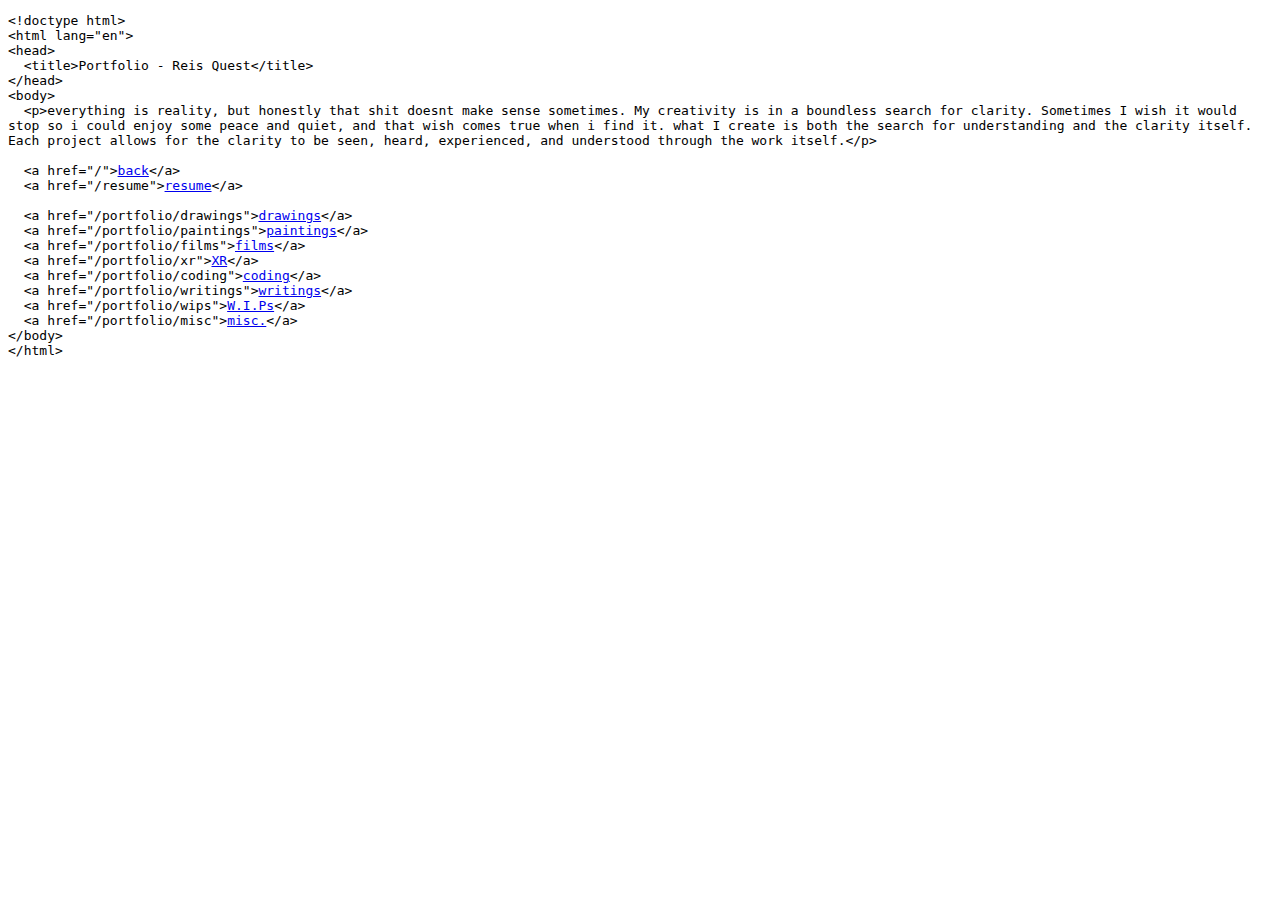
<file: portfolio/index.html>
<!doctype html>
<html lang="en">
<head>
  <meta charset="UTF-8" />
  <meta name="viewport" content="width=device-width, initial-scale=1.0" />
  <title>Portfolio - Reis Quest</title>
  <style>
    pre {
      white-space: pre-wrap;
      overflow-wrap: anywhere;
    }

    a[data-btn]:hover,
    a[data-btn]:focus-visible {
      background: #ff0;
      color: #000;
      outline: none;
    }
  </style>
</head>
<body>
<pre id="portfolio-pre">&lt;!doctype html&gt;
&lt;html lang="en"&gt;
&lt;head&gt;
  &lt;title&gt;Portfolio - Reis Quest&lt;/title&gt;
&lt;/head&gt;
&lt;body&gt;
  &lt;p&gt;everything is reality, but honestly that shit doesnt make sense sometimes. My creativity is in a boundless search for clarity. Sometimes I wish it would stop so i could enjoy some peace and quiet, and that wish comes true when i find it. what I create is both the search for understanding and the clarity itself. Each project allows for the clarity to be seen, heard, experienced, and understood through the work itself.&lt;/p&gt;

  &lt;a href="/"&gt;<a data-btn href="/">back</a>&lt;/a&gt;
  &lt;a href="/resume"&gt;<a data-btn href="/resume">resume</a>&lt;/a&gt;

  &lt;a href="/portfolio/drawings"&gt;<a data-btn href="/portfolio/drawings">drawings</a>&lt;/a&gt;
  &lt;a href="/portfolio/paintings"&gt;<a data-btn href="/portfolio/paintings">paintings</a>&lt;/a&gt;
  &lt;a href="/portfolio/films"&gt;<a data-btn href="/portfolio/films">films</a>&lt;/a&gt;
  &lt;a href="/portfolio/xr"&gt;<a data-btn href="/portfolio/xr">XR</a>&lt;/a&gt;
  &lt;a href="/portfolio/coding"&gt;<a data-btn href="/portfolio/coding">coding</a>&lt;/a&gt;
  &lt;a href="/portfolio/writings"&gt;<a data-btn href="/portfolio/writings">writings</a>&lt;/a&gt;
  &lt;a href="/portfolio/wips"&gt;<a data-btn href="/portfolio/wips">W.I.Ps</a>&lt;/a&gt;
  &lt;a href="/portfolio/misc"&gt;<a data-btn href="/portfolio/misc">misc.</a>&lt;/a&gt;
&lt;/body&gt;
&lt;/html&gt;
</pre>
<script>
  (function () {
    const pre = document.getElementById("portfolio-pre");
    if (!pre) return;

    const walker = document.createTreeWalker(pre, NodeFilter.SHOW_TEXT);
    const nodes = [];
    let node;

    while ((node = walker.nextNode())) {
      const value = node.textContent || "";
      nodes.push({ node, value });
      node.textContent = "";
    }

    const totalChars = nodes.reduce((sum, entry) => sum + entry.value.length, 0);
    if (!totalChars) return;

    const durationMs = 670;
    const start = performance.now();

    function render(charCount) {
      let remaining = charCount;
      for (const entry of nodes) {
        const take = Math.max(0, Math.min(entry.value.length, remaining));
        entry.node.textContent = entry.value.slice(0, take);
        remaining -= take;
      }
    }

    function tick(now) {
      const elapsed = now - start;
      const progress = Math.min(1, elapsed / durationMs);
      const charsToShow = Math.floor(progress * totalChars);
      render(charsToShow);

      if (progress < 1) {
        requestAnimationFrame(tick);
      } else {
        render(totalChars);
      }
    }

    requestAnimationFrame(tick);
  })();
</script>
</body>
</html>
</file>
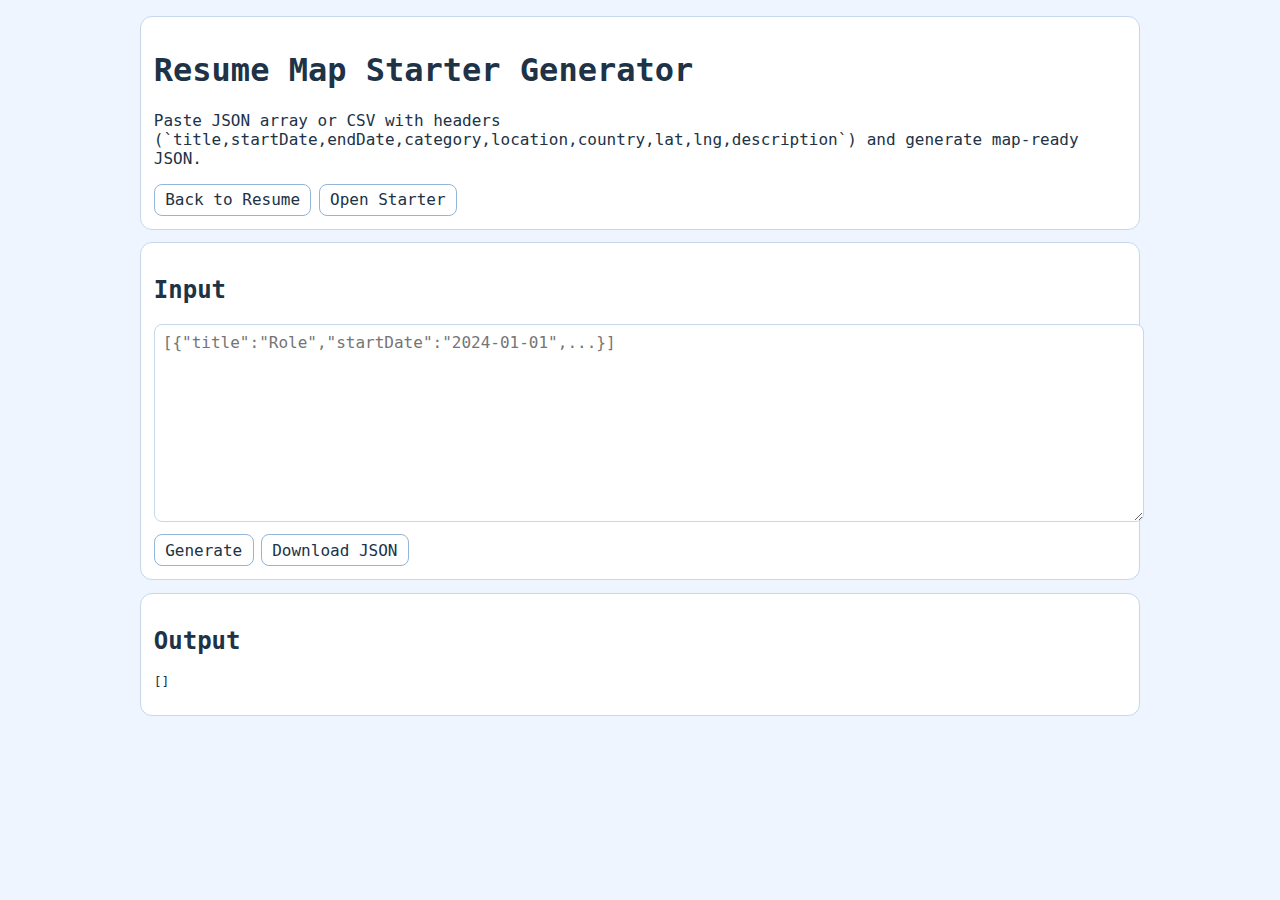
<file: starter-generator/index.html>
<!doctype html>
<html lang="en">
<head>
  <meta charset="UTF-8" />
  <meta name="viewport" content="width=device-width, initial-scale=1.0" />
  <title>Resume Map Starter Generator</title>
  <style>
    body { font-family: "Azeret Mono", ui-monospace, Menlo, monospace; margin: 0; background: #eef5ff; color: #203246; }
    main { width: min(1000px, 94vw); margin: 1rem auto; }
    .card { background: #fff; border: 1px solid #c6d7ea; border-radius: 12px; padding: 0.8rem; margin-bottom: 0.8rem; }
    textarea { width: 100%; min-height: 180px; font: inherit; border: 1px solid #c6d7ea; border-radius: 8px; padding: 0.5rem; }
    button, a { font: inherit; border: 1px solid #95b4d8; background: #fff; padding: 0.35rem 0.65rem; border-radius: 8px; cursor: pointer; text-decoration: none; color: inherit; }
    .row { display: flex; flex-wrap: wrap; gap: 0.45rem; }
    pre { white-space: pre-wrap; overflow-wrap: anywhere; }
  </style>
</head>
<body>
  <main>
    <section class="card">
      <h1>Resume Map Starter Generator</h1>
      <p>Paste JSON array or CSV with headers (`title,startDate,endDate,category,location,country,lat,lng,description`) and generate map-ready JSON.</p>
      <div class="row">
        <a href="/resume">Back to Resume</a>
        <a href="/starter">Open Starter</a>
      </div>
    </section>

    <section class="card">
      <h2>Input</h2>
      <textarea id="input" placeholder='[{"title":"Role","startDate":"2024-01-01",...}]'></textarea>
      <div class="row" style="margin-top:0.5rem;">
        <button id="generate">Generate</button>
        <button id="download">Download JSON</button>
      </div>
    </section>

    <section class="card">
      <h2>Output</h2>
      <pre id="output">[]</pre>
    </section>
  </main>

  <script>
    const input = document.getElementById('input');
    const output = document.getElementById('output');
    const generate = document.getElementById('generate');
    const download = document.getElementById('download');

    function csvToObjects(csv) {
      const lines = csv.trim().split(/\r?\n/);
      const headers = lines.shift().split(',').map(h => h.trim());
      return lines.map((line) => {
        const cols = line.split(',');
        const obj = {};
        headers.forEach((h, i) => { obj[h] = (cols[i] || '').trim(); });
        return obj;
      });
    }

    function normalize(entry) {
      return {
        id: crypto.randomUUID(),
        title: entry.title || 'Untitled Step',
        startDate: entry.startDate || '2025-01-01',
        endDate: entry.endDate || null,
        category: entry.category || 'Work',
        location: entry.location || 'City',
        country: entry.country || 'Country',
        locationDetail: entry.locationDetail || '',
        lat: Number(entry.lat || 0),
        lng: Number(entry.lng || 0),
        overlapGroup: entry.overlapGroup || '',
        description: entry.description || 'Add detail here.',
        impact: entry.impact || '',
        scope: entry.scope || '',
        tools: entry.tools || '',
        teamSize: entry.teamSize || '',
        outcome: entry.outcome || '',
        skills: (entry.skills || '').split(',').map(s => s.trim()).filter(Boolean),
        evidenceLinks: [],
        mediaLinks: []
      };
    }

    function run() {
      try {
        const raw = input.value.trim();
        if (!raw) return;
        let parsed;
        if (raw.startsWith('[') || raw.startsWith('{')) {
          const json = JSON.parse(raw);
          parsed = Array.isArray(json) ? json : [json];
        } else {
          parsed = csvToObjects(raw);
        }
        const normalized = parsed.map(normalize);
        output.textContent = JSON.stringify(normalized, null, 2);
      } catch (error) {
        output.textContent = `Error: ${error.message}`;
      }
    }

    generate.addEventListener('click', run);
    download.addEventListener('click', () => {
      run();
      if (output.textContent.startsWith('Error')) return;
      const blob = new Blob([output.textContent], { type: 'application/json' });
      const url = URL.createObjectURL(blob);
      const a = document.createElement('a');
      a.href = url;
      a.download = 'journey-data.json';
      a.click();
      URL.revokeObjectURL(url);
    });
  </script>
</body>
</html>
</file>
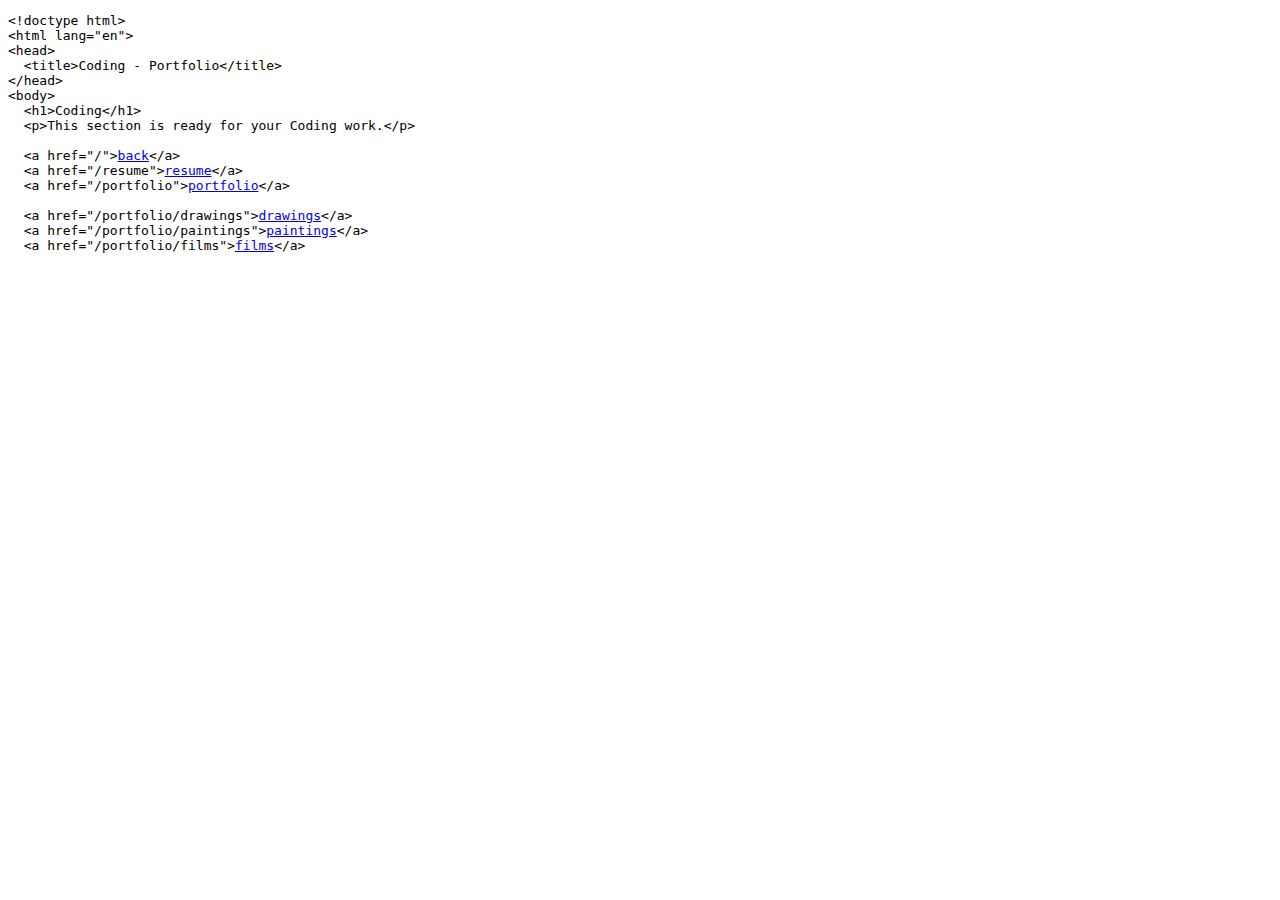
<file: portfolio/coding/index.html>
<!doctype html>
<html lang="en">
<head>
  <meta charset="UTF-8" />
  <meta name="viewport" content="width=device-width, initial-scale=1.0" />
  <title>Coding - Portfolio</title>
  <style>
    pre {
      white-space: pre-wrap;
      overflow-wrap: anywhere;
    }

    a[data-btn]:hover,
    a[data-btn]:focus-visible {
      background: #ff0;
      color: #000;
      outline: none;
    }
  </style>
</head>
<body>
<pre id="portfolio-pre">&lt;!doctype html&gt;
&lt;html lang="en"&gt;
&lt;head&gt;
  &lt;title&gt;Coding - Portfolio&lt;/title&gt;
&lt;/head&gt;
&lt;body&gt;
  &lt;h1&gt;Coding&lt;/h1&gt;
  &lt;p&gt;This section is ready for your Coding work.&lt;/p&gt;

  &lt;a href="/"&gt;<a data-btn href="/">back</a>&lt;/a&gt;
  &lt;a href="/resume"&gt;<a data-btn href="/resume">resume</a>&lt;/a&gt;
  &lt;a href="/portfolio"&gt;<a data-btn href="/portfolio">portfolio</a>&lt;/a&gt;

  &lt;a href="/portfolio/drawings"&gt;<a data-btn href="/portfolio/drawings">drawings</a>&lt;/a&gt;
  &lt;a href="/portfolio/paintings"&gt;<a data-btn href="/portfolio/paintings">paintings</a>&lt;/a&gt;
  &lt;a href="/portfolio/films"&gt;<a data-btn href="/portfolio/films">films</a>&lt;/a&gt;
  &lt;a href="/portfolio/xr"&gt;<a data-btn href="/portfolio/xr">XR</a>&lt;/a&gt;
  &lt;a href="/portfolio/coding"&gt;<a data-btn href="/portfolio/coding">coding</a>&lt;/a&gt;
  &lt;a href="/portfolio/writings"&gt;<a data-btn href="/portfolio/writings">writings</a>&lt;/a&gt;
  &lt;a href="/portfolio/wips"&gt;<a data-btn href="/portfolio/wips">W.I.Ps</a>&lt;/a&gt;
  &lt;a href="/portfolio/misc"&gt;<a data-btn href="/portfolio/misc">misc.</a>&lt;/a&gt;
&lt;/body&gt;
&lt;/html&gt;
</pre>
<script>
  (function () {
    const pre = document.getElementById("portfolio-pre");
    if (!pre) return;

    const walker = document.createTreeWalker(pre, NodeFilter.SHOW_TEXT);
    const nodes = [];
    let node;

    while ((node = walker.nextNode())) {
      const value = node.textContent || "";
      nodes.push({ node, value });
      node.textContent = "";
    }

    const totalChars = nodes.reduce((sum, entry) => sum + entry.value.length, 0);
    if (!totalChars) return;

    const holdMs = 250;
    const durationMs = 670;
    const start = performance.now() + holdMs;

    function render(charCount) {
      let remaining = charCount;
      for (const entry of nodes) {
        const take = Math.max(0, Math.min(entry.value.length, remaining));
        entry.node.textContent = entry.value.slice(0, take);
        remaining -= take;
      }
    }

    function tick(now) {
      const elapsed = now - start;
      const progress = Math.min(1, Math.max(0, elapsed / durationMs));
      const charsToShow = Math.floor(progress * totalChars);
      render(charsToShow);

      if (progress < 1) {
        requestAnimationFrame(tick);
      } else {
        render(totalChars);
      }
    }

    requestAnimationFrame(tick);
  })();
</script>
</body>
</html>
</file>
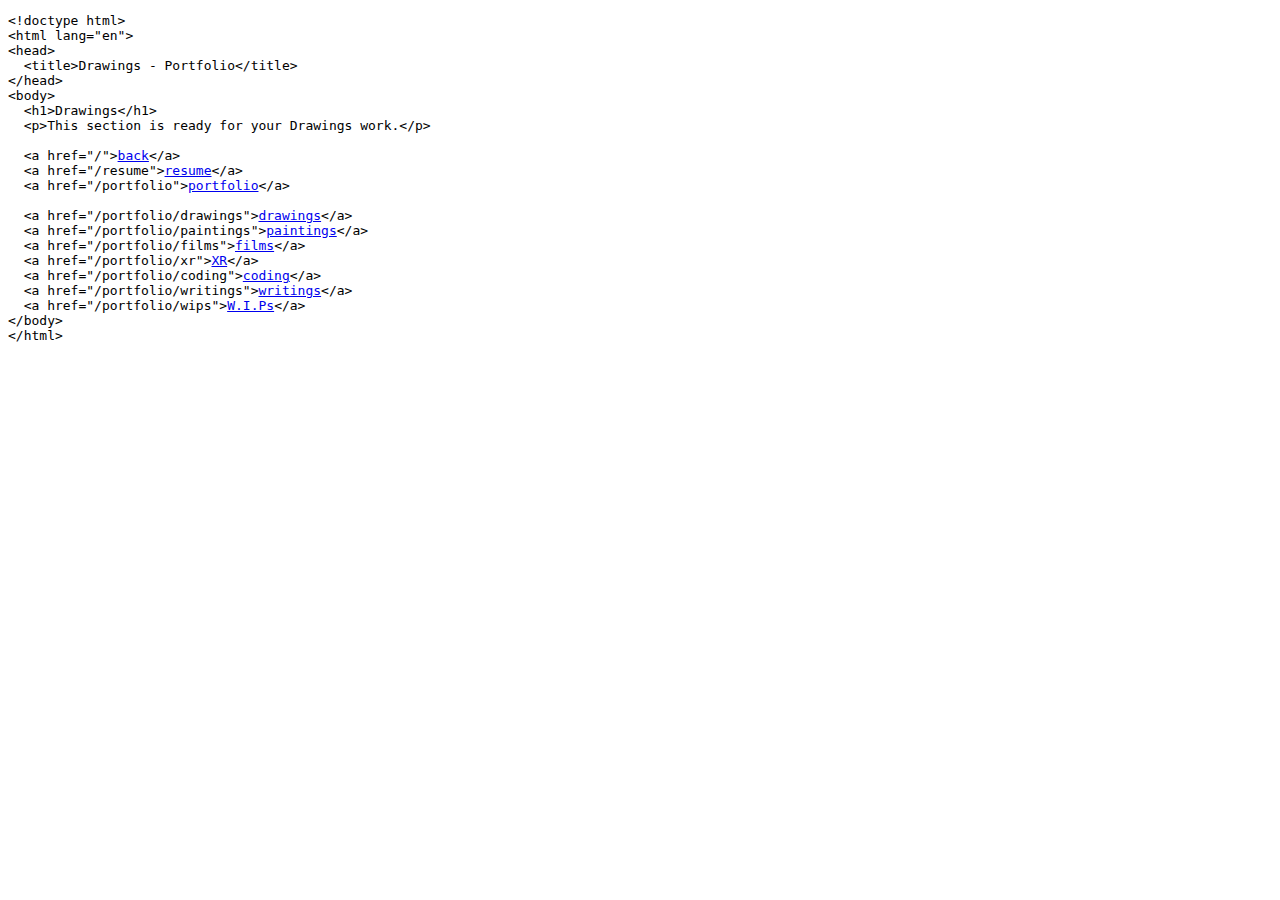
<file: portfolio/drawings/index.html>
<!doctype html>
<html lang="en">
<head>
  <meta charset="UTF-8" />
  <meta name="viewport" content="width=device-width, initial-scale=1.0" />
  <title>Drawings - Portfolio</title>
  <style>
    pre {
      white-space: pre-wrap;
      overflow-wrap: anywhere;
    }

    a[data-btn]:hover,
    a[data-btn]:focus-visible {
      background: #ff0;
      color: #000;
      outline: none;
    }
  </style>
</head>
<body>
<pre>&lt;!doctype html&gt;
&lt;html lang="en"&gt;
&lt;head&gt;
  &lt;title&gt;Drawings - Portfolio&lt;/title&gt;
&lt;/head&gt;
&lt;body&gt;
  &lt;h1&gt;Drawings&lt;/h1&gt;
  &lt;p&gt;This section is ready for your Drawings work.&lt;/p&gt;

  &lt;a href="/"&gt;<a data-btn href="/">back</a>&lt;/a&gt;
  &lt;a href="/resume"&gt;<a data-btn href="/resume">resume</a>&lt;/a&gt;
  &lt;a href="/portfolio"&gt;<a data-btn href="/portfolio">portfolio</a>&lt;/a&gt;

  &lt;a href="/portfolio/drawings"&gt;<a data-btn href="/portfolio/drawings">drawings</a>&lt;/a&gt;
  &lt;a href="/portfolio/paintings"&gt;<a data-btn href="/portfolio/paintings">paintings</a>&lt;/a&gt;
  &lt;a href="/portfolio/films"&gt;<a data-btn href="/portfolio/films">films</a>&lt;/a&gt;
  &lt;a href="/portfolio/xr"&gt;<a data-btn href="/portfolio/xr">XR</a>&lt;/a&gt;
  &lt;a href="/portfolio/coding"&gt;<a data-btn href="/portfolio/coding">coding</a>&lt;/a&gt;
  &lt;a href="/portfolio/writings"&gt;<a data-btn href="/portfolio/writings">writings</a>&lt;/a&gt;
  &lt;a href="/portfolio/wips"&gt;<a data-btn href="/portfolio/wips">W.I.Ps</a>&lt;/a&gt;
&lt;/body&gt;
&lt;/html&gt;
</pre>
</body>
</html>
</file>
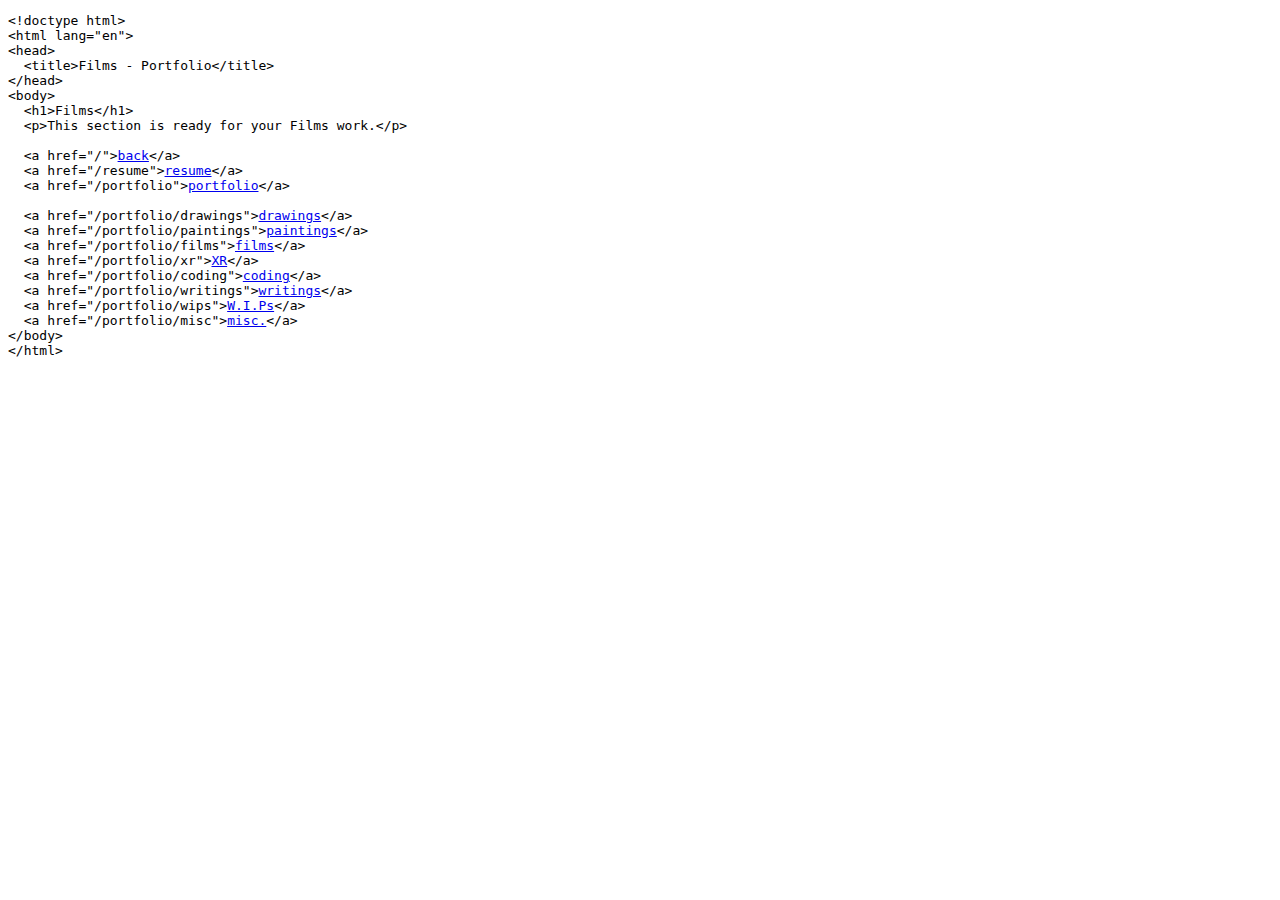
<file: portfolio/films/index.html>
<!doctype html>
<html lang="en">
<head>
  <meta charset="UTF-8" />
  <meta name="viewport" content="width=device-width, initial-scale=1.0" />
  <title>Films - Portfolio</title>
  <style>
    pre {
      white-space: pre-wrap;
      overflow-wrap: anywhere;
    }

    a[data-btn]:hover,
    a[data-btn]:focus-visible {
      background: #ff0;
      color: #000;
      outline: none;
    }
  </style>
</head>
<body>
<pre>&lt;!doctype html&gt;
&lt;html lang="en"&gt;
&lt;head&gt;
  &lt;title&gt;Films - Portfolio&lt;/title&gt;
&lt;/head&gt;
&lt;body&gt;
  &lt;h1&gt;Films&lt;/h1&gt;
  &lt;p&gt;This section is ready for your Films work.&lt;/p&gt;

  &lt;a href="/"&gt;<a data-btn href="/">back</a>&lt;/a&gt;
  &lt;a href="/resume"&gt;<a data-btn href="/resume">resume</a>&lt;/a&gt;
  &lt;a href="/portfolio"&gt;<a data-btn href="/portfolio">portfolio</a>&lt;/a&gt;

  &lt;a href="/portfolio/drawings"&gt;<a data-btn href="/portfolio/drawings">drawings</a>&lt;/a&gt;
  &lt;a href="/portfolio/paintings"&gt;<a data-btn href="/portfolio/paintings">paintings</a>&lt;/a&gt;
  &lt;a href="/portfolio/films"&gt;<a data-btn href="/portfolio/films">films</a>&lt;/a&gt;
  &lt;a href="/portfolio/xr"&gt;<a data-btn href="/portfolio/xr">XR</a>&lt;/a&gt;
  &lt;a href="/portfolio/coding"&gt;<a data-btn href="/portfolio/coding">coding</a>&lt;/a&gt;
  &lt;a href="/portfolio/writings"&gt;<a data-btn href="/portfolio/writings">writings</a>&lt;/a&gt;
  &lt;a href="/portfolio/wips"&gt;<a data-btn href="/portfolio/wips">W.I.Ps</a>&lt;/a&gt;
  &lt;a href="/portfolio/misc"&gt;<a data-btn href="/portfolio/misc">misc.</a>&lt;/a&gt;
&lt;/body&gt;
&lt;/html&gt;
</pre>
</body>
</html>
</file>
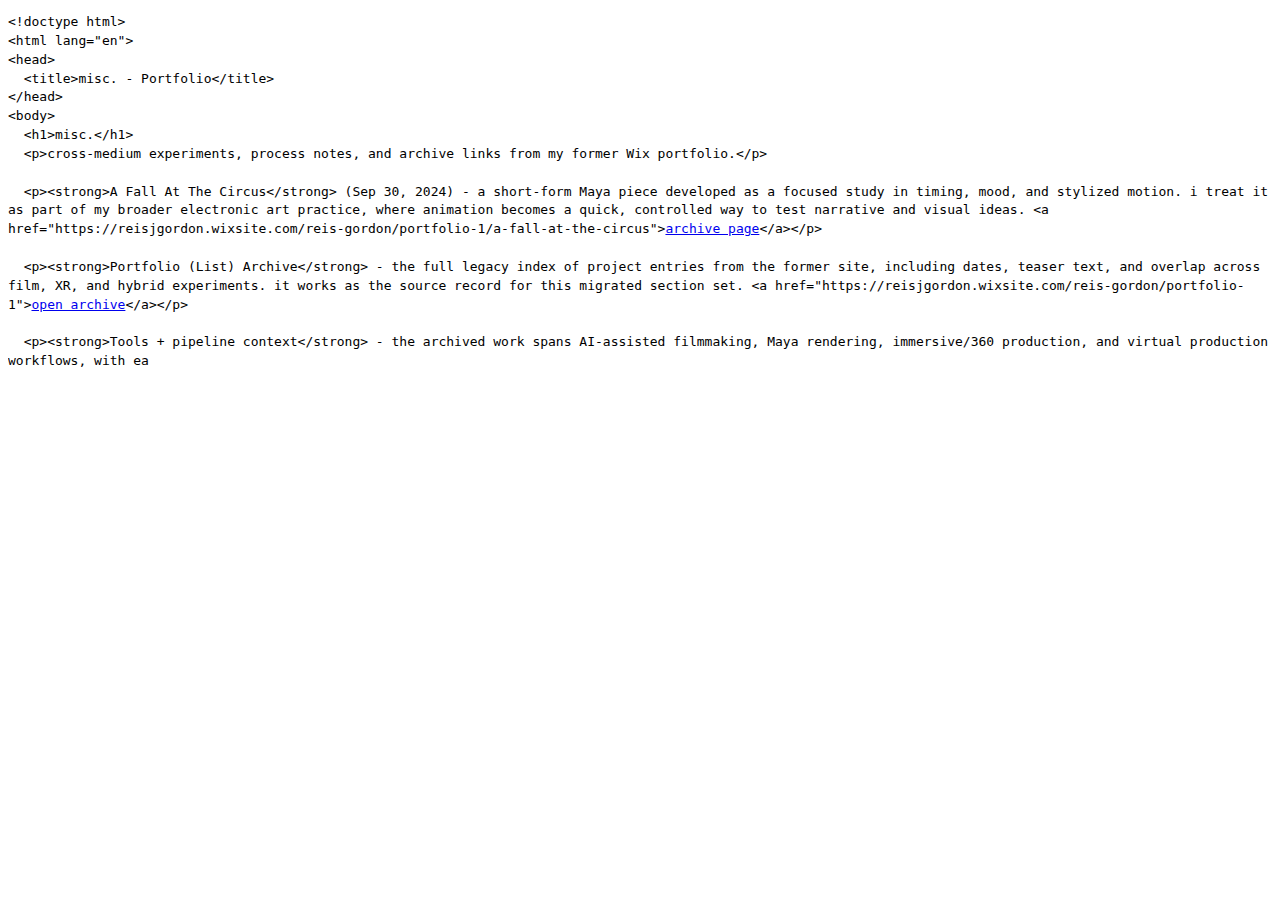
<file: portfolio/misc/index.html>
<!doctype html>
<html lang="en">
<head>
  <meta charset="UTF-8" />
  <meta name="viewport" content="width=device-width, initial-scale=1.0" />
  <title>misc. - Portfolio</title>
  <style>
    pre {
      white-space: pre-wrap;
      overflow-wrap: anywhere;
      line-height: 1.45;
    }

    a[data-btn]:hover,
    a[data-btn]:focus-visible {
      background: #ff0;
      color: #000;
      outline: none;
    }
  </style>
</head>
<body>
<pre id="portfolio-pre">&lt;!doctype html&gt;
&lt;html lang="en"&gt;
&lt;head&gt;
  &lt;title&gt;misc. - Portfolio&lt;/title&gt;
&lt;/head&gt;
&lt;body&gt;
  &lt;h1&gt;misc.&lt;/h1&gt;
  &lt;p&gt;cross-medium experiments, process notes, and archive links from my former Wix portfolio.&lt;/p&gt;

  &lt;p&gt;&lt;strong&gt;A Fall At The Circus&lt;/strong&gt; (Sep 30, 2024) - a short-form Maya piece developed as a focused study in timing, mood, and stylized motion. i treat it as part of my broader electronic art practice, where animation becomes a quick, controlled way to test narrative and visual ideas. &lt;a href="https://reisjgordon.wixsite.com/reis-gordon/portfolio-1/a-fall-at-the-circus"&gt;<a data-btn href="https://reisjgordon.wixsite.com/reis-gordon/portfolio-1/a-fall-at-the-circus" target="_blank" rel="noopener noreferrer">archive page</a>&lt;/a&gt;&lt;/p&gt;

  &lt;p&gt;&lt;strong&gt;Portfolio (List) Archive&lt;/strong&gt; - the full legacy index of project entries from the former site, including dates, teaser text, and overlap across film, XR, and hybrid experiments. it works as the source record for this migrated section set. &lt;a href="https://reisjgordon.wixsite.com/reis-gordon/portfolio-1"&gt;<a data-btn href="https://reisjgordon.wixsite.com/reis-gordon/portfolio-1" target="_blank" rel="noopener noreferrer">open archive</a>&lt;/a&gt;&lt;/p&gt;

  &lt;p&gt;&lt;strong&gt;Tools + pipeline context&lt;/strong&gt; - the archived work spans AI-assisted filmmaking, Maya rendering, immersive/360 production, and virtual production workflows, with each toolchain chosen to match the project instead of forcing one method on everything. this page links back to that wider process context. &lt;a href="https://reisjgordon.wixsite.com/reis-gordon"&gt;<a data-btn href="https://reisjgordon.wixsite.com/reis-gordon" target="_blank" rel="noopener noreferrer">former portfolio site</a>&lt;/a&gt;&lt;/p&gt;

  &lt;a href="/"&gt;<a data-btn href="/">back</a>&lt;/a&gt;
  &lt;a href="/resume"&gt;<a data-btn href="/resume">resume</a>&lt;/a&gt;
  &lt;a href="/portfolio"&gt;<a data-btn href="/portfolio">portfolio</a>&lt;/a&gt;

  &lt;a href="/portfolio/drawings"&gt;<a data-btn href="/portfolio/drawings">drawings</a>&lt;/a&gt;
  &lt;a href="/portfolio/paintings"&gt;<a data-btn href="/portfolio/paintings">paintings</a>&lt;/a&gt;
  &lt;a href="/portfolio/films"&gt;<a data-btn href="/portfolio/films">films</a>&lt;/a&gt;
  &lt;a href="/portfolio/xr"&gt;<a data-btn href="/portfolio/xr">XR</a>&lt;/a&gt;
  &lt;a href="/portfolio/coding"&gt;<a data-btn href="/portfolio/coding">coding</a>&lt;/a&gt;
  &lt;a href="/portfolio/writings"&gt;<a data-btn href="/portfolio/writings">writings</a>&lt;/a&gt;
  &lt;a href="/portfolio/wips"&gt;<a data-btn href="/portfolio/wips">W.I.Ps</a>&lt;/a&gt;
  &lt;a href="/portfolio/misc"&gt;<a data-btn href="/portfolio/misc">misc.</a>&lt;/a&gt;
&lt;/body&gt;
&lt;/html&gt;
</pre>
<script>
  (function () {
    const pre = document.getElementById("portfolio-pre");
    if (!pre) return;

    const walker = document.createTreeWalker(pre, NodeFilter.SHOW_TEXT);
    const nodes = [];
    let node;

    while ((node = walker.nextNode())) {
      const value = node.textContent || "";
      nodes.push({ node, value });
      node.textContent = "";
    }

    const totalChars = nodes.reduce((sum, entry) => sum + entry.value.length, 0);
    if (!totalChars) return;

    const holdMs = 250;
    const durationMs = 670;
    const start = performance.now() + holdMs;

    function render(charCount) {
      let remaining = charCount;
      for (const entry of nodes) {
        const take = Math.max(0, Math.min(entry.value.length, remaining));
        entry.node.textContent = entry.value.slice(0, take);
        remaining -= take;
      }
    }

    function tick(now) {
      const elapsed = now - start;
      const progress = Math.min(1, Math.max(0, elapsed / durationMs));
      const charsToShow = Math.floor(progress * totalChars);
      render(charsToShow);

      if (progress < 1) {
        requestAnimationFrame(tick);
      } else {
        render(totalChars);
      }
    }

    requestAnimationFrame(tick);
  })();
</script>
</body>
</html>
</file>
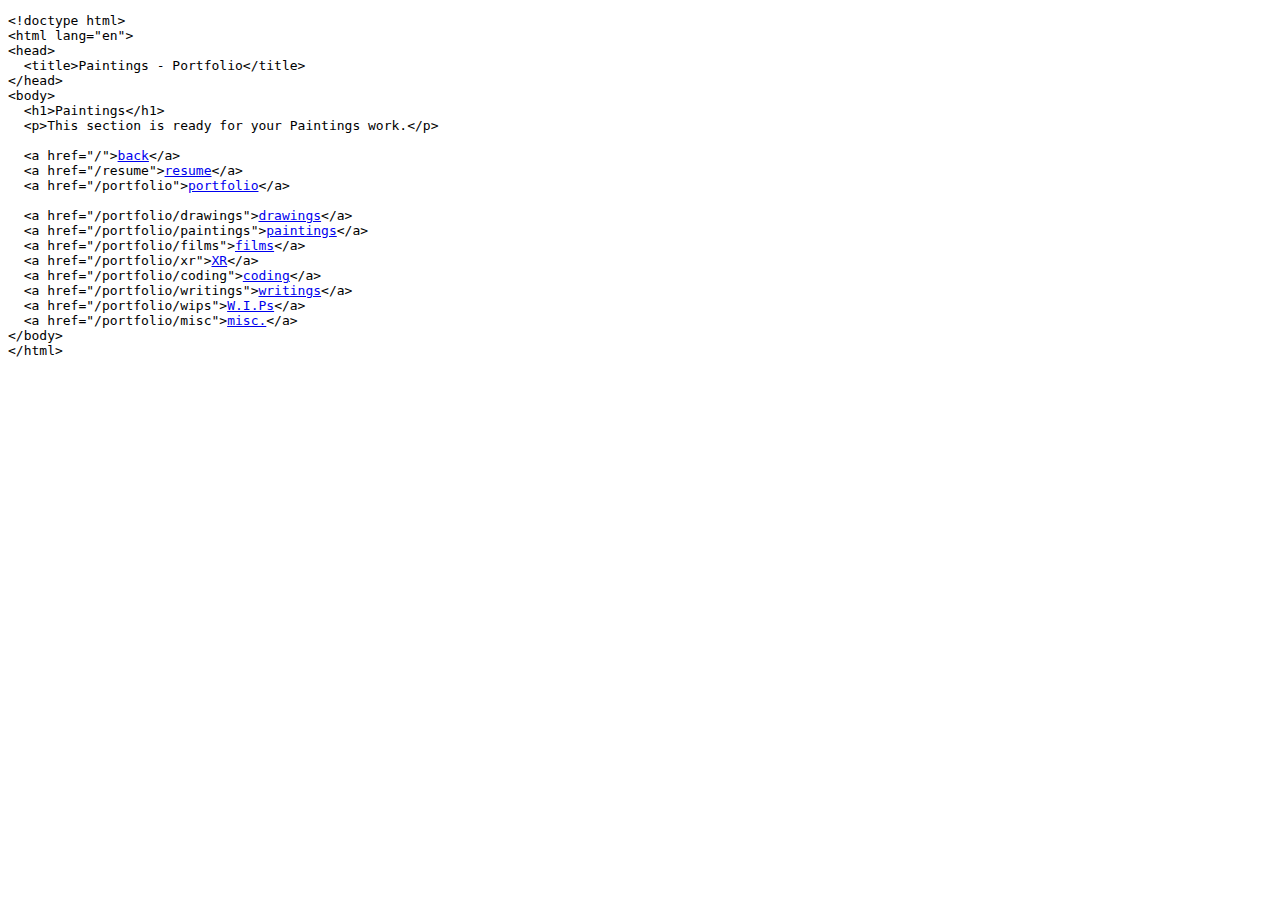
<file: portfolio/paintings/index.html>
<!doctype html>
<html lang="en">
<head>
  <meta charset="UTF-8" />
  <meta name="viewport" content="width=device-width, initial-scale=1.0" />
  <title>Paintings - Portfolio</title>
  <style>
    pre {
      white-space: pre-wrap;
      overflow-wrap: anywhere;
    }

    a[data-btn]:hover,
    a[data-btn]:focus-visible {
      background: #ff0;
      color: #000;
      outline: none;
    }
  </style>
</head>
<body>
<pre>&lt;!doctype html&gt;
&lt;html lang="en"&gt;
&lt;head&gt;
  &lt;title&gt;Paintings - Portfolio&lt;/title&gt;
&lt;/head&gt;
&lt;body&gt;
  &lt;h1&gt;Paintings&lt;/h1&gt;
  &lt;p&gt;This section is ready for your Paintings work.&lt;/p&gt;

  &lt;a href="/"&gt;<a data-btn href="/">back</a>&lt;/a&gt;
  &lt;a href="/resume"&gt;<a data-btn href="/resume">resume</a>&lt;/a&gt;
  &lt;a href="/portfolio"&gt;<a data-btn href="/portfolio">portfolio</a>&lt;/a&gt;

  &lt;a href="/portfolio/drawings"&gt;<a data-btn href="/portfolio/drawings">drawings</a>&lt;/a&gt;
  &lt;a href="/portfolio/paintings"&gt;<a data-btn href="/portfolio/paintings">paintings</a>&lt;/a&gt;
  &lt;a href="/portfolio/films"&gt;<a data-btn href="/portfolio/films">films</a>&lt;/a&gt;
  &lt;a href="/portfolio/xr"&gt;<a data-btn href="/portfolio/xr">XR</a>&lt;/a&gt;
  &lt;a href="/portfolio/coding"&gt;<a data-btn href="/portfolio/coding">coding</a>&lt;/a&gt;
  &lt;a href="/portfolio/writings"&gt;<a data-btn href="/portfolio/writings">writings</a>&lt;/a&gt;
  &lt;a href="/portfolio/wips"&gt;<a data-btn href="/portfolio/wips">W.I.Ps</a>&lt;/a&gt;
  &lt;a href="/portfolio/misc"&gt;<a data-btn href="/portfolio/misc">misc.</a>&lt;/a&gt;
&lt;/body&gt;
&lt;/html&gt;
</pre>
</body>
</html>
</file>
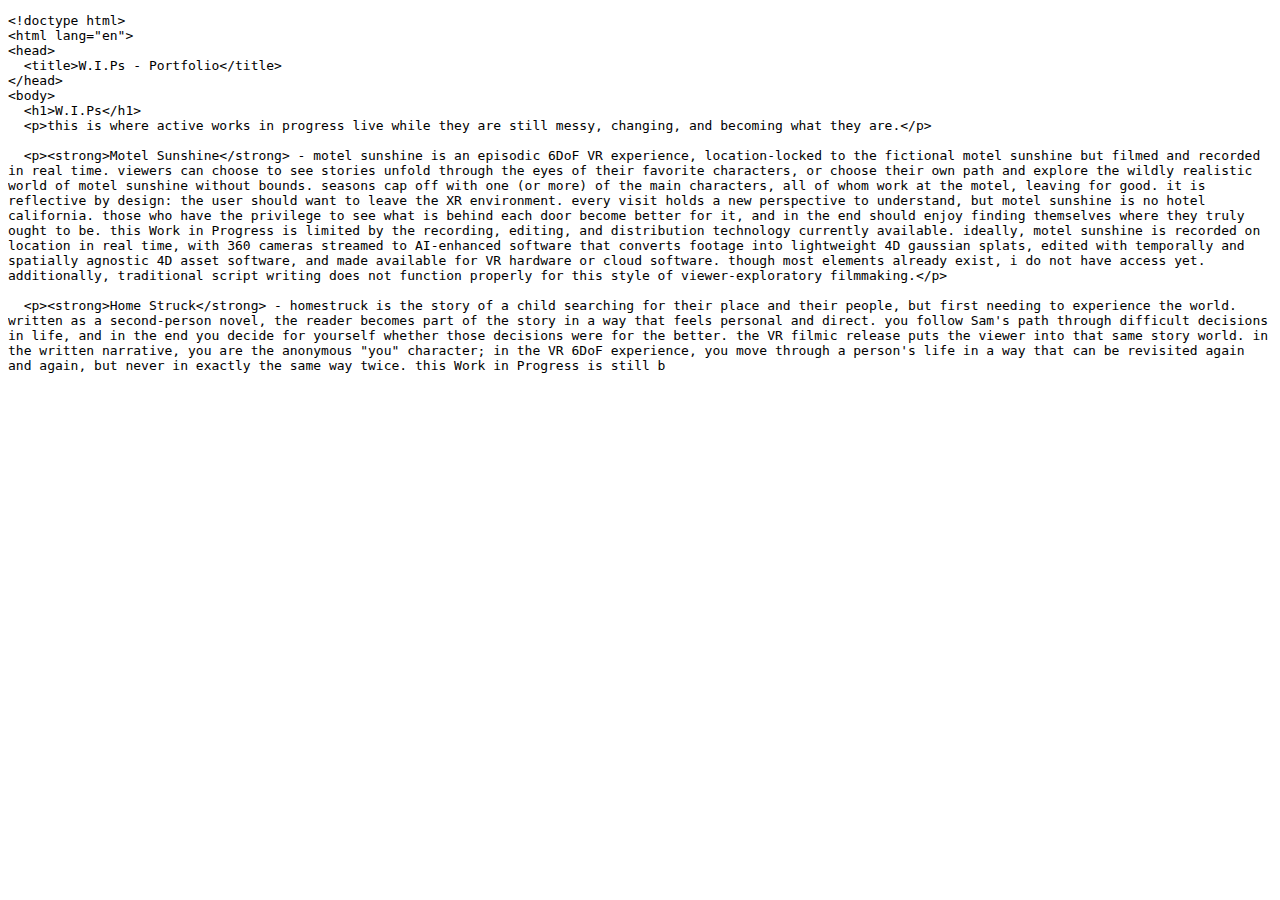
<file: portfolio/wips/index.html>
<!doctype html>
<html lang="en">
<head>
  <meta charset="UTF-8" />
  <meta name="viewport" content="width=device-width, initial-scale=1.0" />
  <title>W.I.Ps - Portfolio</title>
  <style>
    pre {
      white-space: pre-wrap;
      overflow-wrap: anywhere;
    }

    a[data-btn]:hover,
    a[data-btn]:focus-visible {
      background: #ff0;
      color: #000;
      outline: none;
    }
  </style>
</head>
<body>
<pre id="portfolio-pre">&lt;!doctype html&gt;
&lt;html lang="en"&gt;
&lt;head&gt;
  &lt;title&gt;W.I.Ps - Portfolio&lt;/title&gt;
&lt;/head&gt;
&lt;body&gt;
  &lt;h1&gt;W.I.Ps&lt;/h1&gt;
  &lt;p&gt;this is where active works in progress live while they are still messy, changing, and becoming what they are.&lt;/p&gt;

  &lt;p&gt;&lt;strong&gt;Motel Sunshine&lt;/strong&gt; - motel sunshine is an episodic 6DoF VR experience, location-locked to the fictional motel sunshine but filmed and recorded in real time. viewers can choose to see stories unfold through the eyes of their favorite characters, or choose their own path and explore the wildly realistic world of motel sunshine without bounds. seasons cap off with one (or more) of the main characters, all of whom work at the motel, leaving for good. it is reflective by design: the user should want to leave the XR environment. every visit holds a new perspective to understand, but motel sunshine is no hotel california. those who have the privilege to see what is behind each door become better for it, and in the end should enjoy finding themselves where they truly ought to be. this Work in Progress is limited by the recording, editing, and distribution technology currently available. ideally, motel sunshine is recorded on location in real time, with 360 cameras streamed to AI-enhanced software that converts footage into lightweight 4D gaussian splats, edited with temporally and spatially agnostic 4D asset software, and made available for VR hardware or cloud software. though most elements already exist, i do not have access yet. additionally, traditional script writing does not function properly for this style of viewer-exploratory filmmaking.&lt;/p&gt;

  &lt;p&gt;&lt;strong&gt;Home Struck&lt;/strong&gt; - homestruck is the story of a child searching for their place and their people, but first needing to experience the world. written as a second-person novel, the reader becomes part of the story in a way that feels personal and direct. you follow Sam&#39;s path through difficult decisions in life, and in the end you decide for yourself whether those decisions were for the better. the VR filmic release puts the viewer into that same story world. in the written narrative, you are the anonymous &quot;you&quot; character; in the VR 6DoF experience, you move through a person&#39;s life in a way that can be revisited again and again, but never in exactly the same way twice. this Work in Progress is still being written. the filmic release is limited by current recording technology, editing, and distribution. writing for VR filmic 6DoF experiences is also limited by how applicable current script-writing methods are.&lt;/p&gt;

  &lt;p&gt;&lt;strong&gt;Family Tree&lt;/strong&gt; - family tree is a project that brings aging and histories to life visually. at its core, this project is a living memorial for people you are close to. it takes gaussian splats of a person loaded into the tree, then AI brings them to life by analyzing movement and voice from separate videos and recordings. the magical part is when that same person comes back one, two, or three years later and re-uploads a new scan, and the AI compiles the aging process so we can see that person at different ages, hear them speak, and watch them grow. this Work in Progress is limited by scope, personal technical ability, safety and security, and feasibility.&lt;/p&gt;

  &lt;a href="/"&gt;<a data-btn href="/">back</a>&lt;/a&gt;
  &lt;a href="/resume"&gt;<a data-btn href="/resume">resume</a>&lt;/a&gt;
  &lt;a href="/portfolio"&gt;<a data-btn href="/portfolio">portfolio</a>&lt;/a&gt;

  &lt;a href="/portfolio/drawings"&gt;<a data-btn href="/portfolio/drawings">drawings</a>&lt;/a&gt;
  &lt;a href="/portfolio/paintings"&gt;<a data-btn href="/portfolio/paintings">paintings</a>&lt;/a&gt;
  &lt;a href="/portfolio/films"&gt;<a data-btn href="/portfolio/films">films</a>&lt;/a&gt;
  &lt;a href="/portfolio/xr"&gt;<a data-btn href="/portfolio/xr">XR</a>&lt;/a&gt;
  &lt;a href="/portfolio/coding"&gt;<a data-btn href="/portfolio/coding">coding</a>&lt;/a&gt;
  &lt;a href="/portfolio/writings"&gt;<a data-btn href="/portfolio/writings">writings</a>&lt;/a&gt;
  &lt;a href="/portfolio/wips"&gt;<a data-btn href="/portfolio/wips">W.I.Ps</a>&lt;/a&gt;
  &lt;a href="/portfolio/misc"&gt;<a data-btn href="/portfolio/misc">misc.</a>&lt;/a&gt;
&lt;/body&gt;
&lt;/html&gt;
</pre>
<script>
  (function () {
    const pre = document.getElementById("portfolio-pre");
    if (!pre) return;

    const walker = document.createTreeWalker(pre, NodeFilter.SHOW_TEXT);
    const nodes = [];
    let node;

    while ((node = walker.nextNode())) {
      const value = node.textContent || "";
      nodes.push({ node, value });
      node.textContent = "";
    }

    const totalChars = nodes.reduce((sum, entry) => sum + entry.value.length, 0);
    if (!totalChars) return;

    const holdMs = 250;
    const durationMs = 670;
    const start = performance.now() + holdMs;

    function render(charCount) {
      let remaining = charCount;
      for (const entry of nodes) {
        const take = Math.max(0, Math.min(entry.value.length, remaining));
        entry.node.textContent = entry.value.slice(0, take);
        remaining -= take;
      }
    }

    function tick(now) {
      const elapsed = now - start;
      const progress = Math.min(1, Math.max(0, elapsed / durationMs));
      const charsToShow = Math.floor(progress * totalChars);
      render(charsToShow);

      if (progress < 1) {
        requestAnimationFrame(tick);
      } else {
        render(totalChars);
      }
    }

    requestAnimationFrame(tick);
  })();
</script>
</body>
</html>
</file>
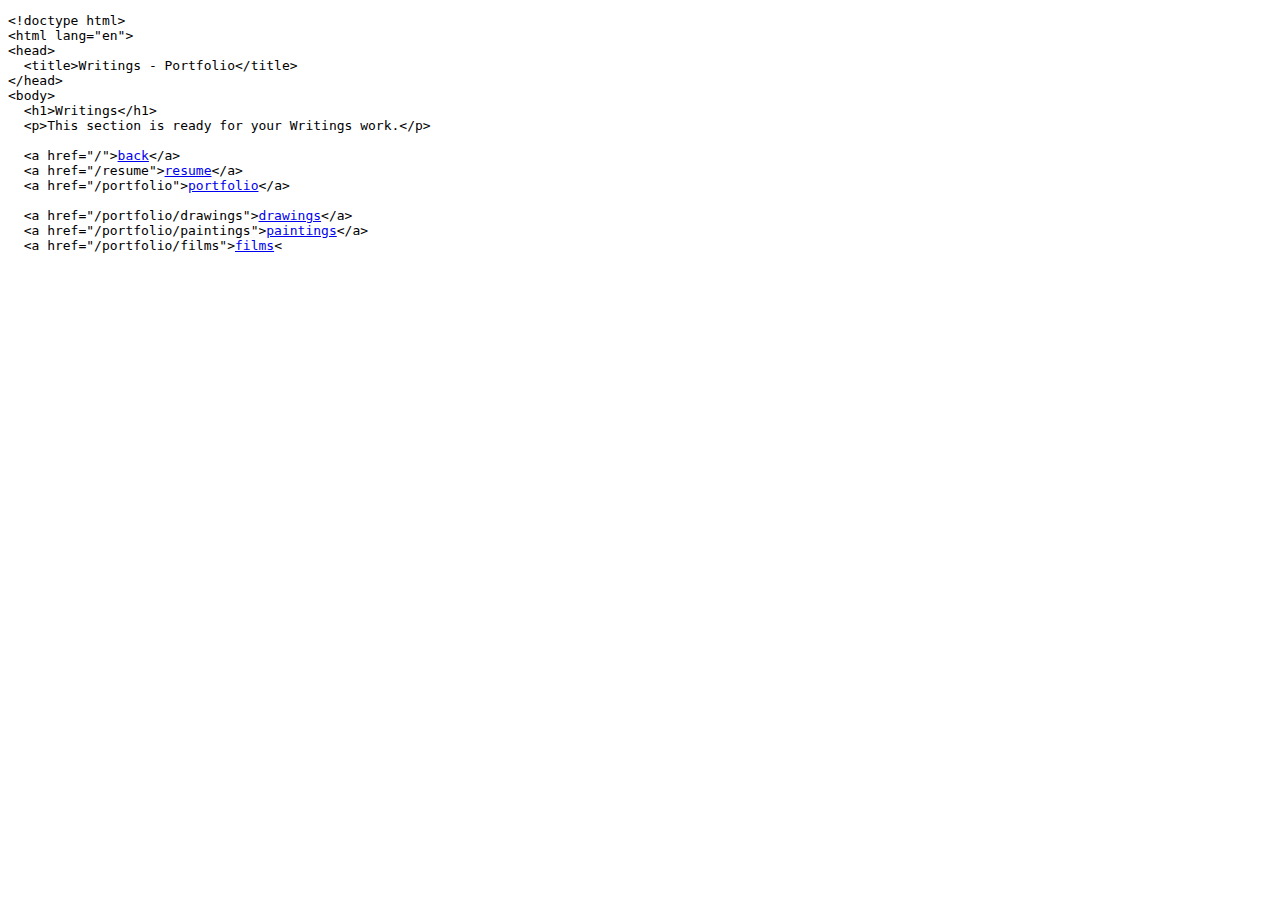
<file: portfolio/writings/index.html>
<!doctype html>
<html lang="en">
<head>
  <meta charset="UTF-8" />
  <meta name="viewport" content="width=device-width, initial-scale=1.0" />
  <title>Writings - Portfolio</title>
  <style>
    pre {
      white-space: pre-wrap;
      overflow-wrap: anywhere;
    }

    a[data-btn]:hover,
    a[data-btn]:focus-visible {
      background: #ff0;
      color: #000;
      outline: none;
    }
  </style>
</head>
<body>
<pre id="portfolio-pre">&lt;!doctype html&gt;
&lt;html lang="en"&gt;
&lt;head&gt;
  &lt;title&gt;Writings - Portfolio&lt;/title&gt;
&lt;/head&gt;
&lt;body&gt;
  &lt;h1&gt;Writings&lt;/h1&gt;
  &lt;p&gt;This section is ready for your Writings work.&lt;/p&gt;

  &lt;a href="/"&gt;<a data-btn href="/">back</a>&lt;/a&gt;
  &lt;a href="/resume"&gt;<a data-btn href="/resume">resume</a>&lt;/a&gt;
  &lt;a href="/portfolio"&gt;<a data-btn href="/portfolio">portfolio</a>&lt;/a&gt;

  &lt;a href="/portfolio/drawings"&gt;<a data-btn href="/portfolio/drawings">drawings</a>&lt;/a&gt;
  &lt;a href="/portfolio/paintings"&gt;<a data-btn href="/portfolio/paintings">paintings</a>&lt;/a&gt;
  &lt;a href="/portfolio/films"&gt;<a data-btn href="/portfolio/films">films</a>&lt;/a&gt;
  &lt;a href="/portfolio/xr"&gt;<a data-btn href="/portfolio/xr">XR</a>&lt;/a&gt;
  &lt;a href="/portfolio/coding"&gt;<a data-btn href="/portfolio/coding">coding</a>&lt;/a&gt;
  &lt;a href="/portfolio/writings"&gt;<a data-btn href="/portfolio/writings">writings</a>&lt;/a&gt;
  &lt;a href="/portfolio/wips"&gt;<a data-btn href="/portfolio/wips">W.I.Ps</a>&lt;/a&gt;
  &lt;a href="/portfolio/misc"&gt;<a data-btn href="/portfolio/misc">misc.</a>&lt;/a&gt;
&lt;/body&gt;
&lt;/html&gt;
</pre>
<script>
  (function () {
    const pre = document.getElementById("portfolio-pre");
    if (!pre) return;

    const walker = document.createTreeWalker(pre, NodeFilter.SHOW_TEXT);
    const nodes = [];
    let node;

    while ((node = walker.nextNode())) {
      const value = node.textContent || "";
      nodes.push({ node, value });
      node.textContent = "";
    }

    const totalChars = nodes.reduce((sum, entry) => sum + entry.value.length, 0);
    if (!totalChars) return;

    const holdMs = 250;
    const durationMs = 670;
    const start = performance.now() + holdMs;

    function render(charCount) {
      let remaining = charCount;
      for (const entry of nodes) {
        const take = Math.max(0, Math.min(entry.value.length, remaining));
        entry.node.textContent = entry.value.slice(0, take);
        remaining -= take;
      }
    }

    function tick(now) {
      const elapsed = now - start;
      const progress = Math.min(1, Math.max(0, elapsed / durationMs));
      const charsToShow = Math.floor(progress * totalChars);
      render(charsToShow);

      if (progress < 1) {
        requestAnimationFrame(tick);
      } else {
        render(totalChars);
      }
    }

    requestAnimationFrame(tick);
  })();
</script>
</body>
</html>
</file>
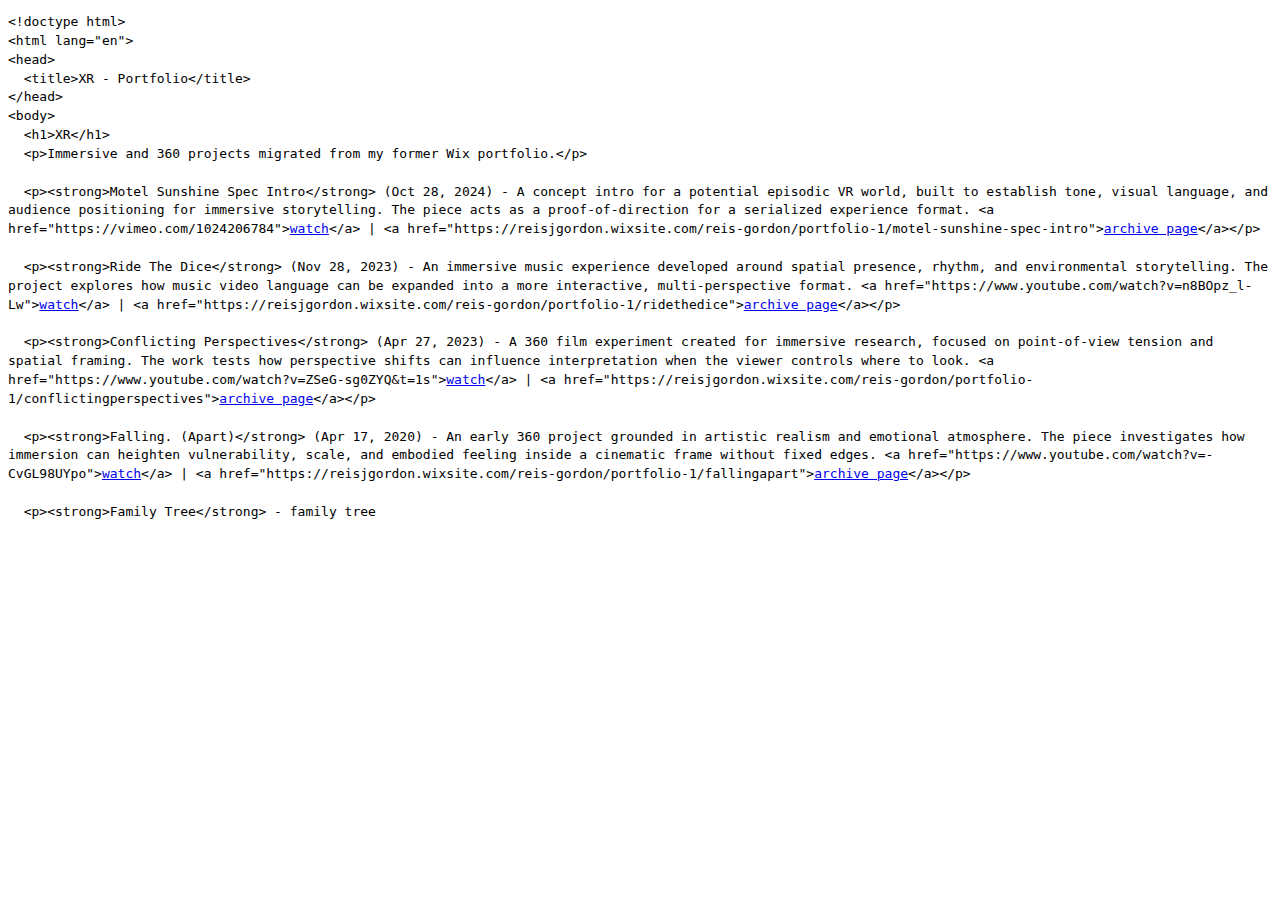
<file: portfolio/xr/index.html>
<!doctype html>
<html lang="en">
<head>
  <meta charset="UTF-8" />
  <meta name="viewport" content="width=device-width, initial-scale=1.0" />
  <title>XR - Portfolio</title>
  <style>
    pre {
      white-space: pre-wrap;
      overflow-wrap: anywhere;
      line-height: 1.45;
    }

    a[data-btn]:hover,
    a[data-btn]:focus-visible {
      background: #ff0;
      color: #000;
      outline: none;
    }
  </style>
</head>
<body>
<pre id="portfolio-pre">&lt;!doctype html&gt;
&lt;html lang="en"&gt;
&lt;head&gt;
  &lt;title&gt;XR - Portfolio&lt;/title&gt;
&lt;/head&gt;
&lt;body&gt;
  &lt;h1&gt;XR&lt;/h1&gt;
  &lt;p&gt;Immersive and 360 projects migrated from my former Wix portfolio.&lt;/p&gt;

  &lt;p&gt;&lt;strong&gt;Motel Sunshine Spec Intro&lt;/strong&gt; (Oct 28, 2024) - A concept intro for a potential episodic VR world, built to establish tone, visual language, and audience positioning for immersive storytelling. The piece acts as a proof-of-direction for a serialized experience format. &lt;a href="https://vimeo.com/1024206784"&gt;<a data-btn href="https://vimeo.com/1024206784" target="_blank" rel="noopener noreferrer">watch</a>&lt;/a&gt; | &lt;a href="https://reisjgordon.wixsite.com/reis-gordon/portfolio-1/motel-sunshine-spec-intro"&gt;<a data-btn href="https://reisjgordon.wixsite.com/reis-gordon/portfolio-1/motel-sunshine-spec-intro" target="_blank" rel="noopener noreferrer">archive page</a>&lt;/a&gt;&lt;/p&gt;

  &lt;p&gt;&lt;strong&gt;Ride The Dice&lt;/strong&gt; (Nov 28, 2023) - An immersive music experience developed around spatial presence, rhythm, and environmental storytelling. The project explores how music video language can be expanded into a more interactive, multi-perspective format. &lt;a href="https://www.youtube.com/watch?v=n8BOpz_l-Lw"&gt;<a data-btn href="https://www.youtube.com/watch?v=n8BOpz_l-Lw" target="_blank" rel="noopener noreferrer">watch</a>&lt;/a&gt; | &lt;a href="https://reisjgordon.wixsite.com/reis-gordon/portfolio-1/ridethedice"&gt;<a data-btn href="https://reisjgordon.wixsite.com/reis-gordon/portfolio-1/ridethedice" target="_blank" rel="noopener noreferrer">archive page</a>&lt;/a&gt;&lt;/p&gt;

  &lt;p&gt;&lt;strong&gt;Conflicting Perspectives&lt;/strong&gt; (Apr 27, 2023) - A 360 film experiment created for immersive research, focused on point-of-view tension and spatial framing. The work tests how perspective shifts can influence interpretation when the viewer controls where to look. &lt;a href="https://www.youtube.com/watch?v=ZSeG-sg0ZYQ&amp;t=1s"&gt;<a data-btn href="https://www.youtube.com/watch?v=ZSeG-sg0ZYQ&t=1s" target="_blank" rel="noopener noreferrer">watch</a>&lt;/a&gt; | &lt;a href="https://reisjgordon.wixsite.com/reis-gordon/portfolio-1/conflictingperspectives"&gt;<a data-btn href="https://reisjgordon.wixsite.com/reis-gordon/portfolio-1/conflictingperspectives" target="_blank" rel="noopener noreferrer">archive page</a>&lt;/a&gt;&lt;/p&gt;

  &lt;p&gt;&lt;strong&gt;Falling. (Apart)&lt;/strong&gt; (Apr 17, 2020) - An early 360 project grounded in artistic realism and emotional atmosphere. The piece investigates how immersion can heighten vulnerability, scale, and embodied feeling inside a cinematic frame without fixed edges. &lt;a href="https://www.youtube.com/watch?v=-CvGL98UYpo"&gt;<a data-btn href="https://www.youtube.com/watch?v=-CvGL98UYpo" target="_blank" rel="noopener noreferrer">watch</a>&lt;/a&gt; | &lt;a href="https://reisjgordon.wixsite.com/reis-gordon/portfolio-1/fallingapart"&gt;<a data-btn href="https://reisjgordon.wixsite.com/reis-gordon/portfolio-1/fallingapart" target="_blank" rel="noopener noreferrer">archive page</a>&lt;/a&gt;&lt;/p&gt;

  &lt;p&gt;&lt;strong&gt;Family Tree&lt;/strong&gt; - family tree is a project that brings aging and hisotires to life, visually. At it&#39;s core this project is a living memorium to those who you&#39;re close to. It takes gaussian splats of a person wanting to be loaded into the tree, ai brings them to life after analyzing their movements and voice from seperate videos and recordings. The magical part is when the same person comes back 1,2, or 3 years later reuploads a scan of themselves and the AI compiles the aging process so we can see the person at any age, hear them speak, and see them grow. This work in progress is limited by scope, personal technical ability, safety and security, and feasability.&lt;/p&gt;

  &lt;a href="/"&gt;<a data-btn href="/">back</a>&lt;/a&gt;
  &lt;a href="/resume"&gt;<a data-btn href="/resume">resume</a>&lt;/a&gt;
  &lt;a href="/portfolio"&gt;<a data-btn href="/portfolio">portfolio</a>&lt;/a&gt;

  &lt;a href="/portfolio/drawings"&gt;<a data-btn href="/portfolio/drawings">drawings</a>&lt;/a&gt;
  &lt;a href="/portfolio/paintings"&gt;<a data-btn href="/portfolio/paintings">paintings</a>&lt;/a&gt;
  &lt;a href="/portfolio/films"&gt;<a data-btn href="/portfolio/films">films</a>&lt;/a&gt;
  &lt;a href="/portfolio/xr"&gt;<a data-btn href="/portfolio/xr">XR</a>&lt;/a&gt;
  &lt;a href="/portfolio/coding"&gt;<a data-btn href="/portfolio/coding">coding</a>&lt;/a&gt;
  &lt;a href="/portfolio/writings"&gt;<a data-btn href="/portfolio/writings">writings</a>&lt;/a&gt;
  &lt;a href="/portfolio/wips"&gt;<a data-btn href="/portfolio/wips">W.I.Ps</a>&lt;/a&gt;
  &lt;a href="/portfolio/misc"&gt;<a data-btn href="/portfolio/misc">misc.</a>&lt;/a&gt;
&lt;/body&gt;
&lt;/html&gt;
</pre>
<script>
  (function () {
    const pre = document.getElementById("portfolio-pre");
    if (!pre) return;

    const walker = document.createTreeWalker(pre, NodeFilter.SHOW_TEXT);
    const nodes = [];
    let node;

    while ((node = walker.nextNode())) {
      const value = node.textContent || "";
      nodes.push({ node, value });
      node.textContent = "";
    }

    const totalChars = nodes.reduce((sum, entry) => sum + entry.value.length, 0);
    if (!totalChars) return;

    const holdMs = 250;
    const durationMs = 670;
    const start = performance.now() + holdMs;

    function render(charCount) {
      let remaining = charCount;
      for (const entry of nodes) {
        const take = Math.max(0, Math.min(entry.value.length, remaining));
        entry.node.textContent = entry.value.slice(0, take);
        remaining -= take;
      }
    }

    function tick(now) {
      const elapsed = now - start;
      const progress = Math.min(1, Math.max(0, elapsed / durationMs));
      const charsToShow = Math.floor(progress * totalChars);
      render(charsToShow);

      if (progress < 1) {
        requestAnimationFrame(tick);
      } else {
        render(totalChars);
      }
    }

    requestAnimationFrame(tick);
  })();
</script>
</body>
</html>
</file>
